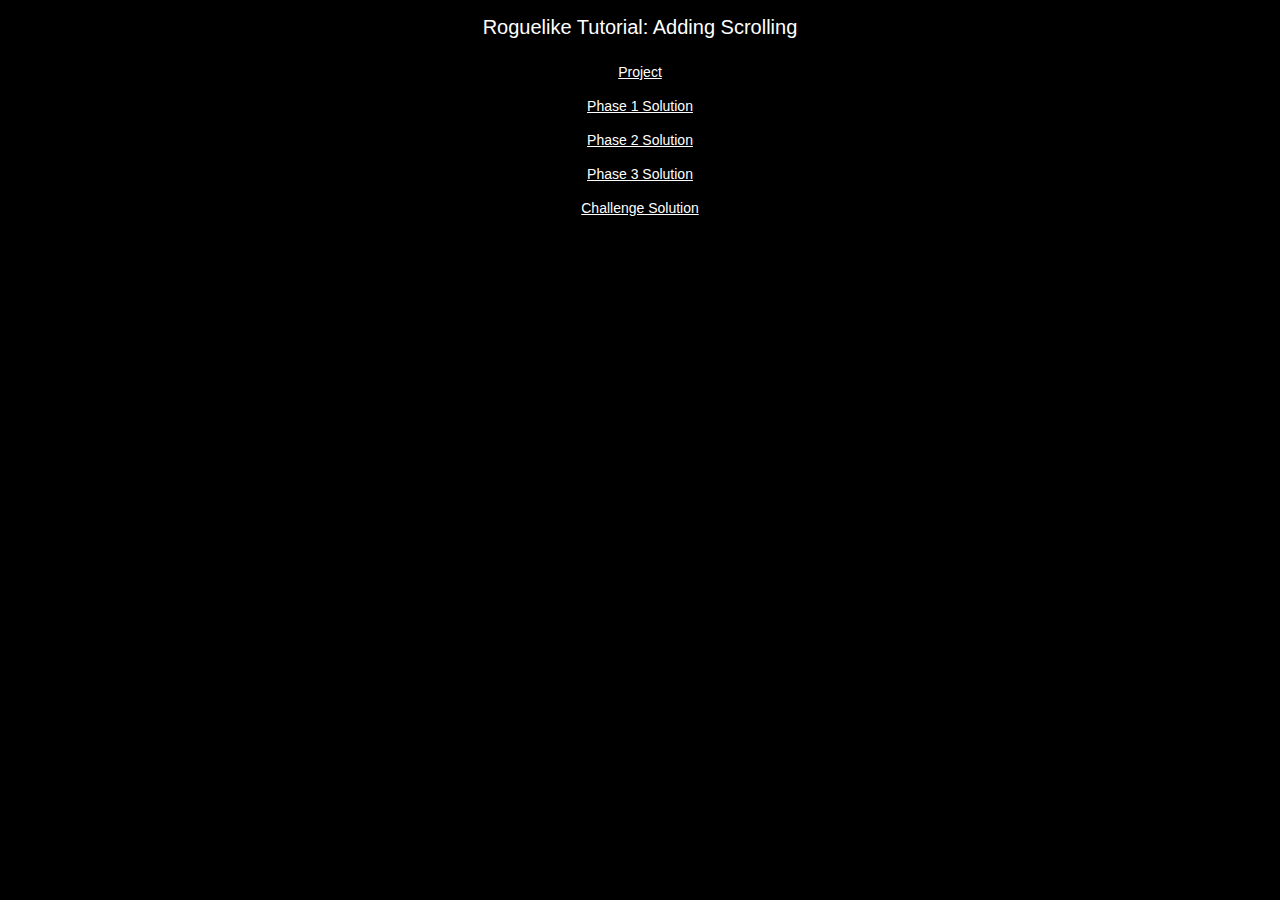
<file: index.html>
<!doctype html>
<html lang="en" >
<head>
  <meta charset="UTF-8">
  <title>Roguelike Phases</title>
<link rel="stylesheet" href="css/style.css">
</head>
<body>
<h1>Roguelike Tutorial: Adding Scrolling</h1>
<div id="container">
  <p><a href="project/index.html">Project</a></p>
</div>
</body>
<script>
  let el = document.querySelector('#container');
  let d = document.createDocumentFragment();

  const addItem = (num, myDir, label) => {
    console.log('add item...');
    let p = document.createElement('p');
    let a = document.createElement('a');

    let dir = myDir || `phase-${num}-solution`;
    a.href = `${dir}/index.html`;
    a.innerHTML = label || `Phase ${num} Solution`;
    p.appendChild(a);
    d.appendChild(p);
  };
  let numPhases = 3;
  for (var i = 1; i <= numPhases; ++i) {
      addItem(i);
  }
  addItem(0, 'challenge-solution', 'Challenge Solution');
  el.appendChild(d);
</script>
</html>
</file>
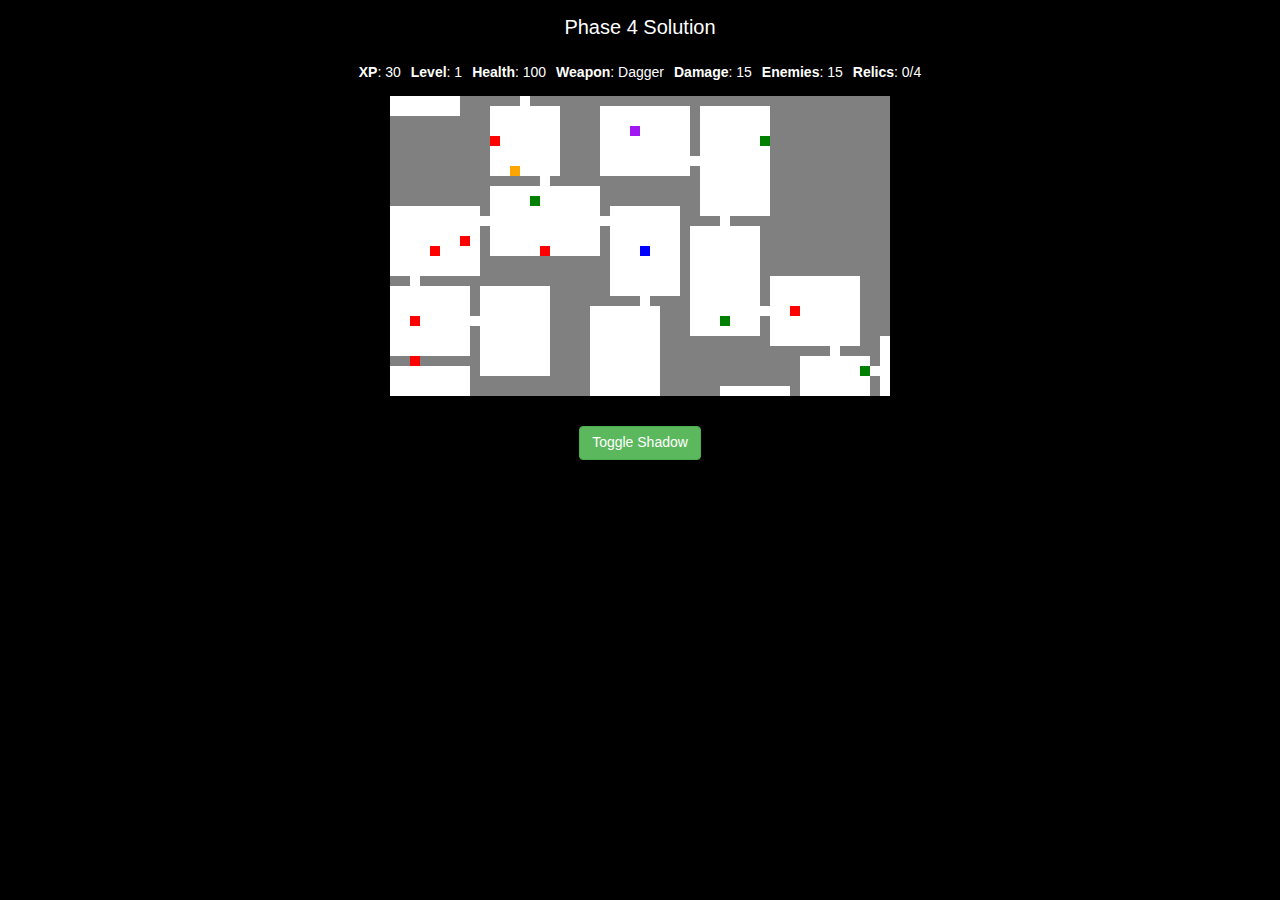
<file: challenge-solution/index.html>
<!doctype html>
<html lang="en" >
<head>
  <meta charset="UTF-8">
  <title>Phase 4 Solution</title>
<link rel="stylesheet" href="../css/style.css">
</head>
<body>
<h1>Phase 4 Solution</h1>
<div id="container"></div>

<script src="../js/path.js"></script>
<script src="../js/room_helpers.js"></script>
<script src="../js/sequence.js"></script>
<script src="../js/game.js"></script>
<script src="../js/room.js"></script>
<script src="../js/enemy.js"></script>
<script src="./script.js"></script>
</body>
</html>
</file>
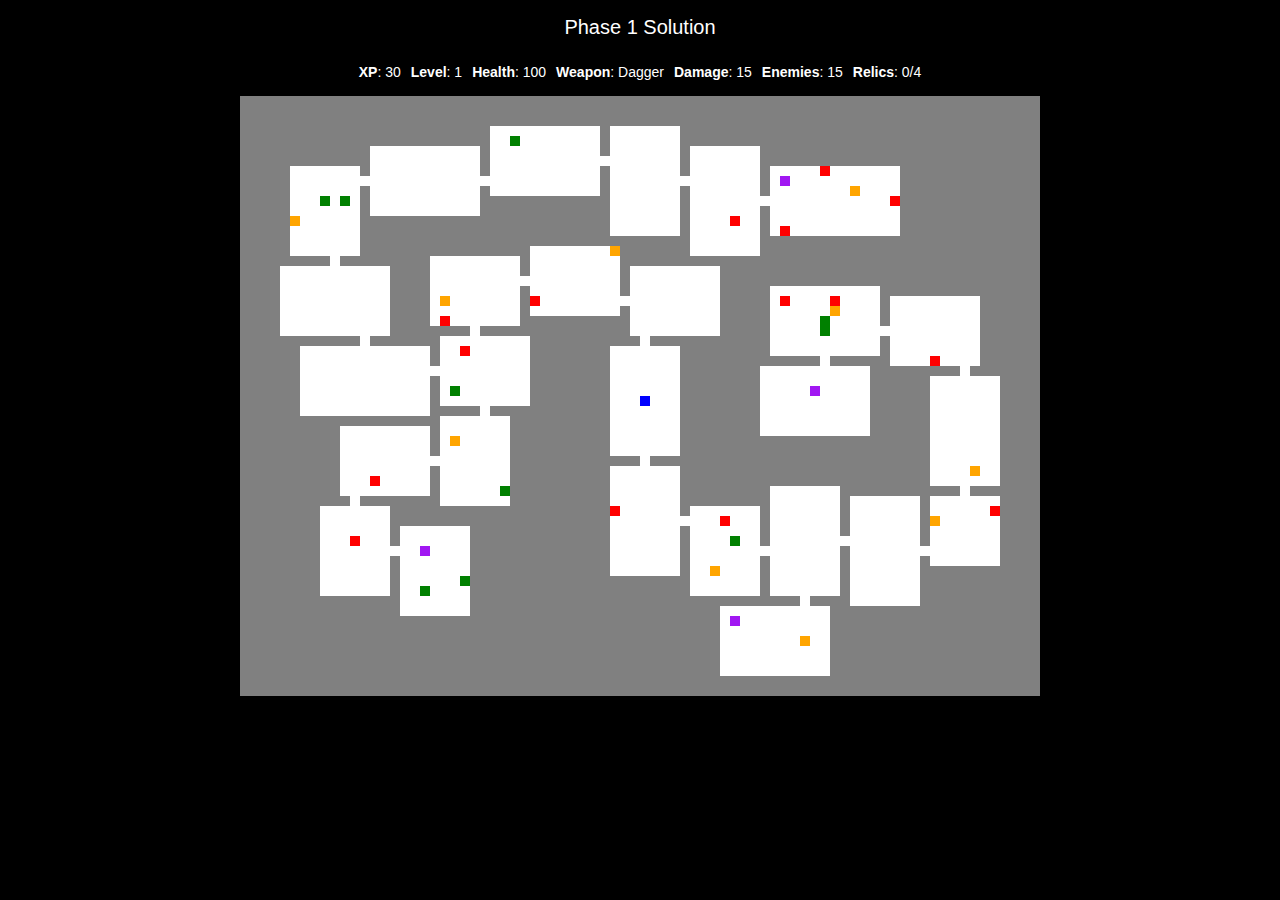
<file: phase-1-solution/index.html>
<!doctype html>
<html lang="en" >
<head>
  <meta charset="UTF-8">
  <title>Phase 1 Solution</title>
<link rel="stylesheet" href="../css/style.css">
</head>
<body>
<h1>Phase 1 Solution</h1>
<div id="container"></div>

<script src="../js/path.js"></script>
<script src="../js/room_helpers.js"></script>
<script src="../js/sequence.js"></script>
<script src="../js/game.js"></script>
<script src="../js/room.js"></script>
<script src="../js/enemy.js"></script>

<script src="./script.js"></script>
</body>
</html>
</file>
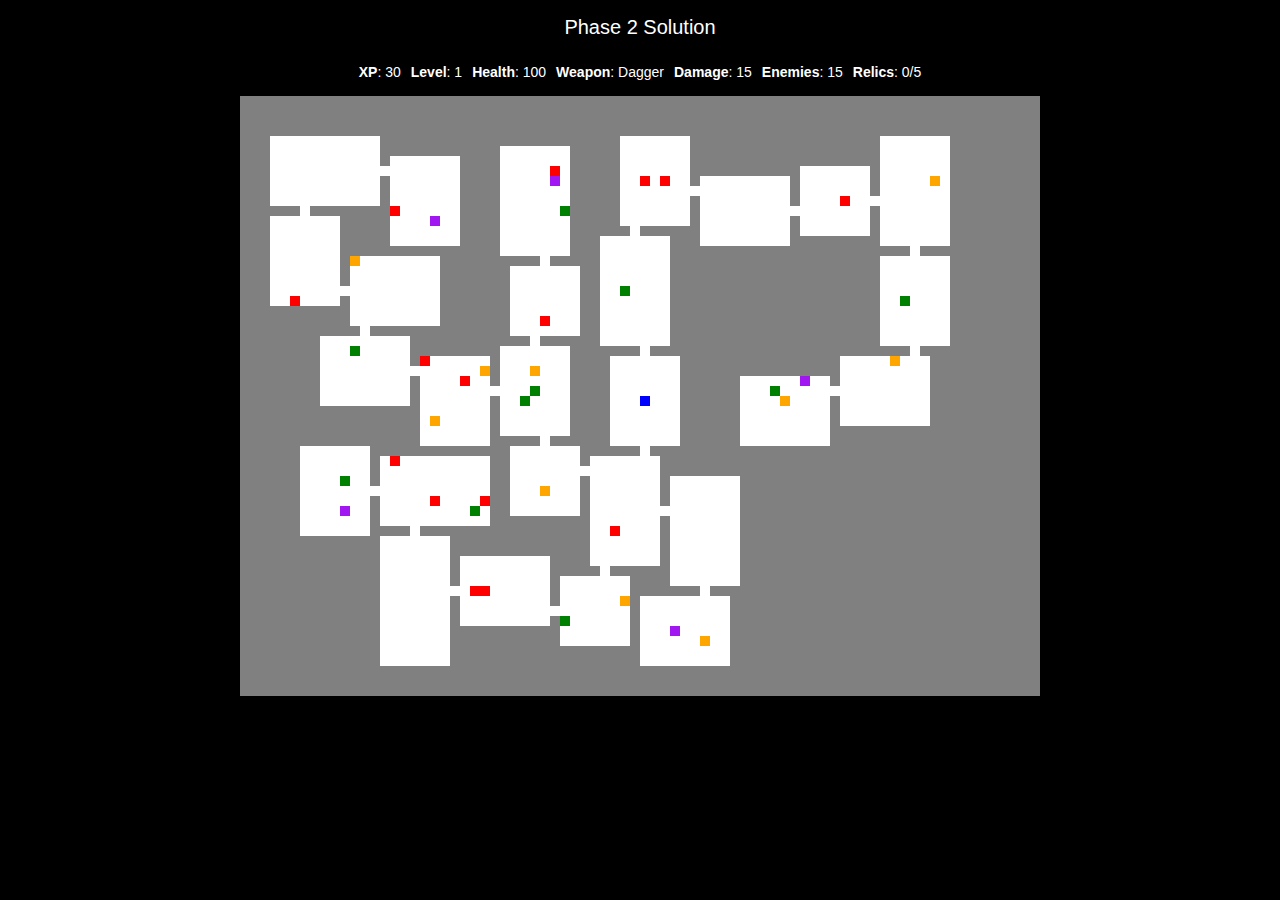
<file: phase-2-solution/index.html>
<!doctype html>
<html lang="en" >
<head>
  <meta charset="UTF-8">
  <title>Phase 2 Solution</title>
<link rel="stylesheet" href="../css/style.css">
</head>
<body>
<h1>Phase 2 Solution</h1>
<div id="container"></div>

<script src="../js/path.js"></script>
<script src="../js/room_helpers.js"></script>
<script src="../js/sequence.js"></script>
<script src="../js/game.js"></script>
<script src="../js/room.js"></script>
<script src="../js/enemy.js"></script>
<script src="../js/centerbox.js"></script>
<script src="./script.js"></script>
</body>
</html>
</file>
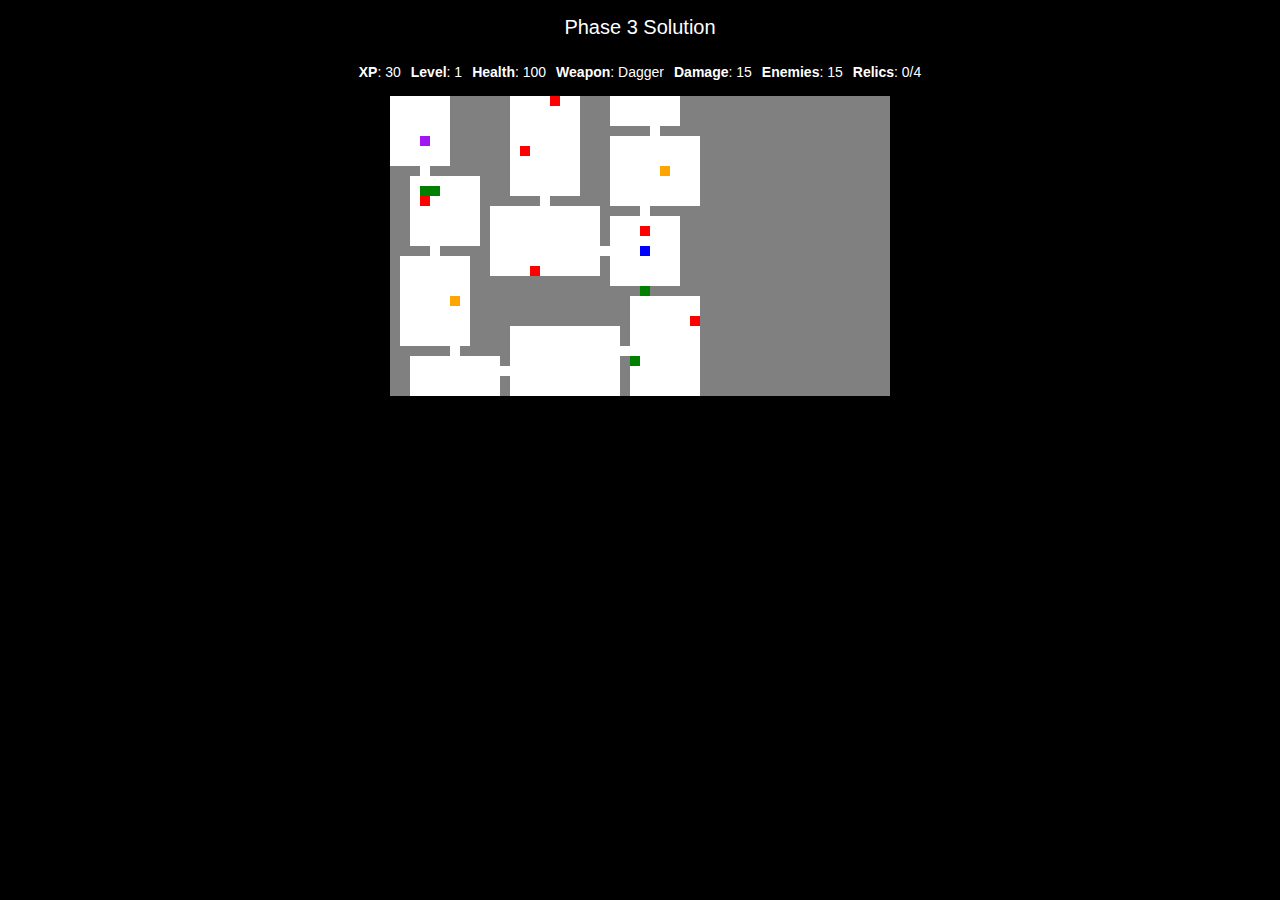
<file: phase-3-solution/index.html>
<!doctype html>
<html lang="en" >
<head>
  <meta charset="UTF-8">
  <title>Phase 3 Solution</title>
<link rel="stylesheet" href="../css/style.css">
</head>
<body>
<h1>Phase 3 Solution</h1>
<div id="container"></div>

<script src="../js/path.js"></script>
<script src="../js/room_helpers.js"></script>
<script src="../js/sequence.js"></script>
<script src="../js/game.js"></script>
<script src="../js/room.js"></script>
<script src="../js/enemy.js"></script>
<script src="../js/centerbox.js"></script>
<script src="./script.js"></script>
</body>
</html>
</file>
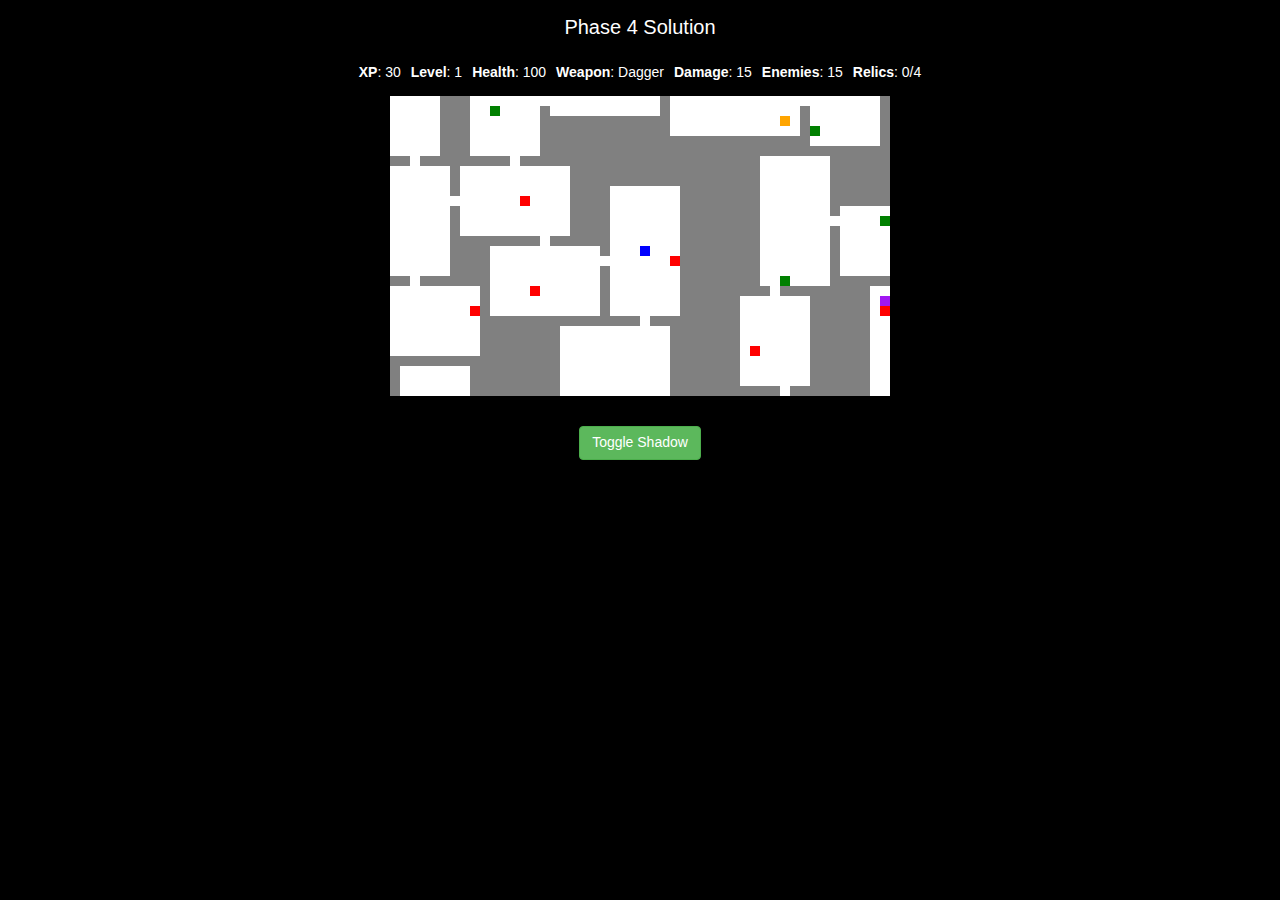
<file: phase-4-solution/index.html>
<!doctype html>
<html lang="en" >
<head>
  <meta charset="UTF-8">
  <title>Phase 4 Solution</title>
<link rel="stylesheet" href="../css/style.css">
</head>
<body>
<h1>Phase 4 Solution</h1>
<div id="container"></div>

<script src="../js/path.js"></script>
<script src="../js/room_helpers.js"></script>
<script src="../js/sequence.js"></script>
<script src="../js/game.js"></script>
<script src="../js/room.js"></script>
<script src="../js/enemy.js"></script>
<script src="js/script.js"></script>
</body>
</html>
</file>
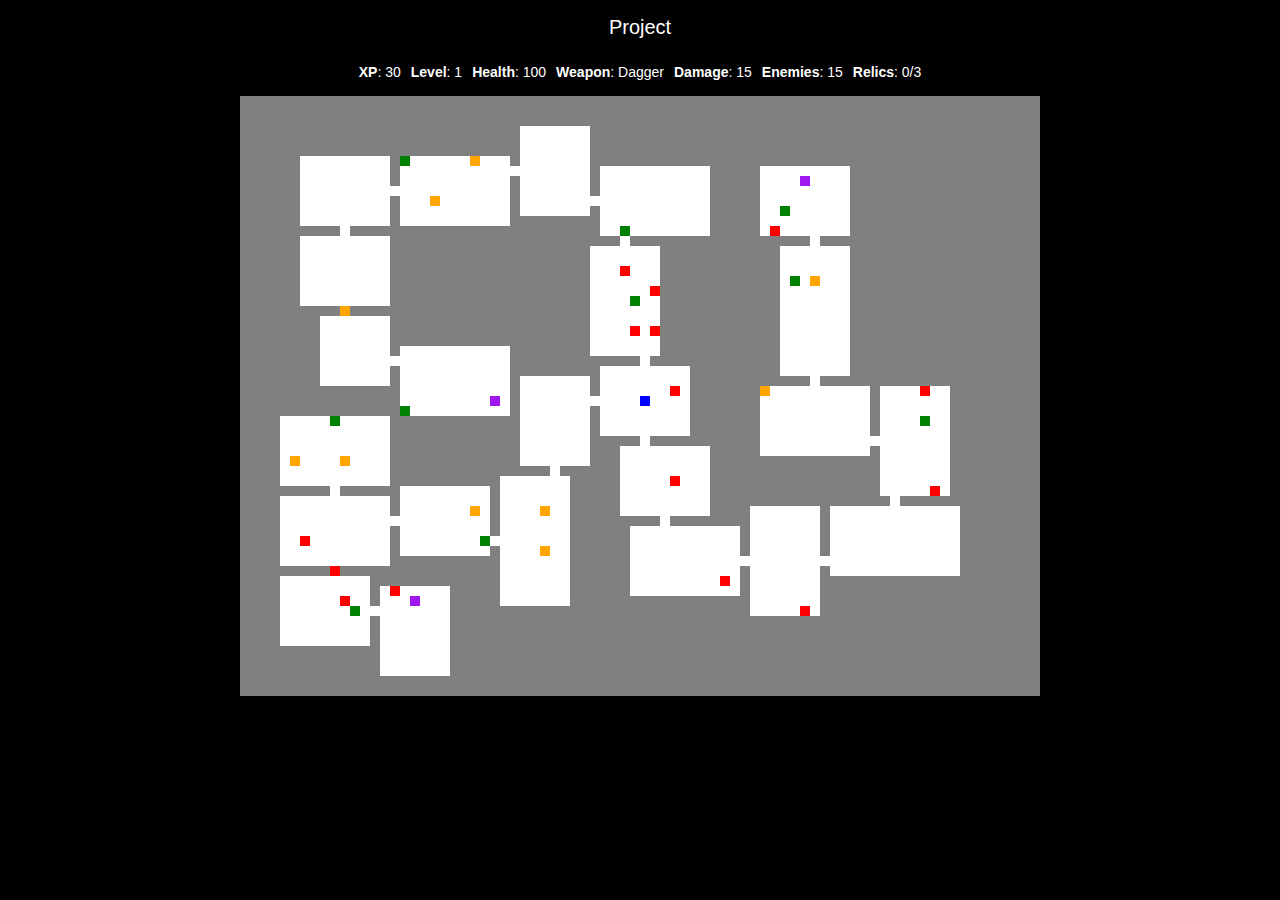
<file: project/index.html>
<!doctype html>
<html lang="en" >
<head>
  <meta charset="UTF-8">
  <title>Project</title>
<link rel="stylesheet" href="../css/style.css">
</head>
<body>
<h1>Project</h1>
<div id="container"></div>
<script src="../js/path.js"></script>

<script src="../js/sequence.js"></script>
<script src="../js/game.js"></script>
<script src="../js/room.js"></script>
<script src="../js/enemy.js"></script>
<script src="../js/room_helpers.js"></script>
<script src="./script.js"></script>
</body>
</html>
</file>
<file: css/style.css>
/* https://codepen.io/ni-kun/pen/jWKWom */
/* general styles */
 body {
     font-family: "Helvetica Neue",Helvetica,Arial,sans-serif;
     font-size: 14px;
     line-height: 1.42857143;
     padding:  0px 10px;
}
 label {
     font-weight: bold;
}
 canvas {
     padding-left: 0;
     padding-right: 0;
     margin-left: auto;
     margin-right: auto;
     display: block;
}
h1 {
  text-align: center;
  font-size: 20px;
  font-weight: normal;
}
 #container {
     margin-top: 20px;
     text-align: center;
}
/* stats */
 * {
     color: white;
     background-color: black;
}
 ul#hud {
     list-style-type: none;
     display: flex;
     justify-content: center;
     padding-left:  0px;
}
 ul#hud li {
     margin-left: 5px;
     margin-right: 5px;
}
/* button styles */
 button {
     margin: 30px;
     display: inline-block;
     margin-bottom: 0;
     font-weight: 400;
     text-align: center;
     vertical-align: middle;
     cursor: pointer;
 
     border: 1px solid transparent;
     white-space: nowrap;
     padding: 6px 12px;
     font-size: 14px;
     line-height: 1.42;
     border-radius: 4px;
     -webkit-appearance: none;
}
 button.toggle {
     color: #fff;
     background-color: #5cb85c;
     border-color: #4cae4c;
}
 button.toggle:hover {
     color: #fff;
     background-color: #47a447;
     border-color: #398439;
}
</file>
